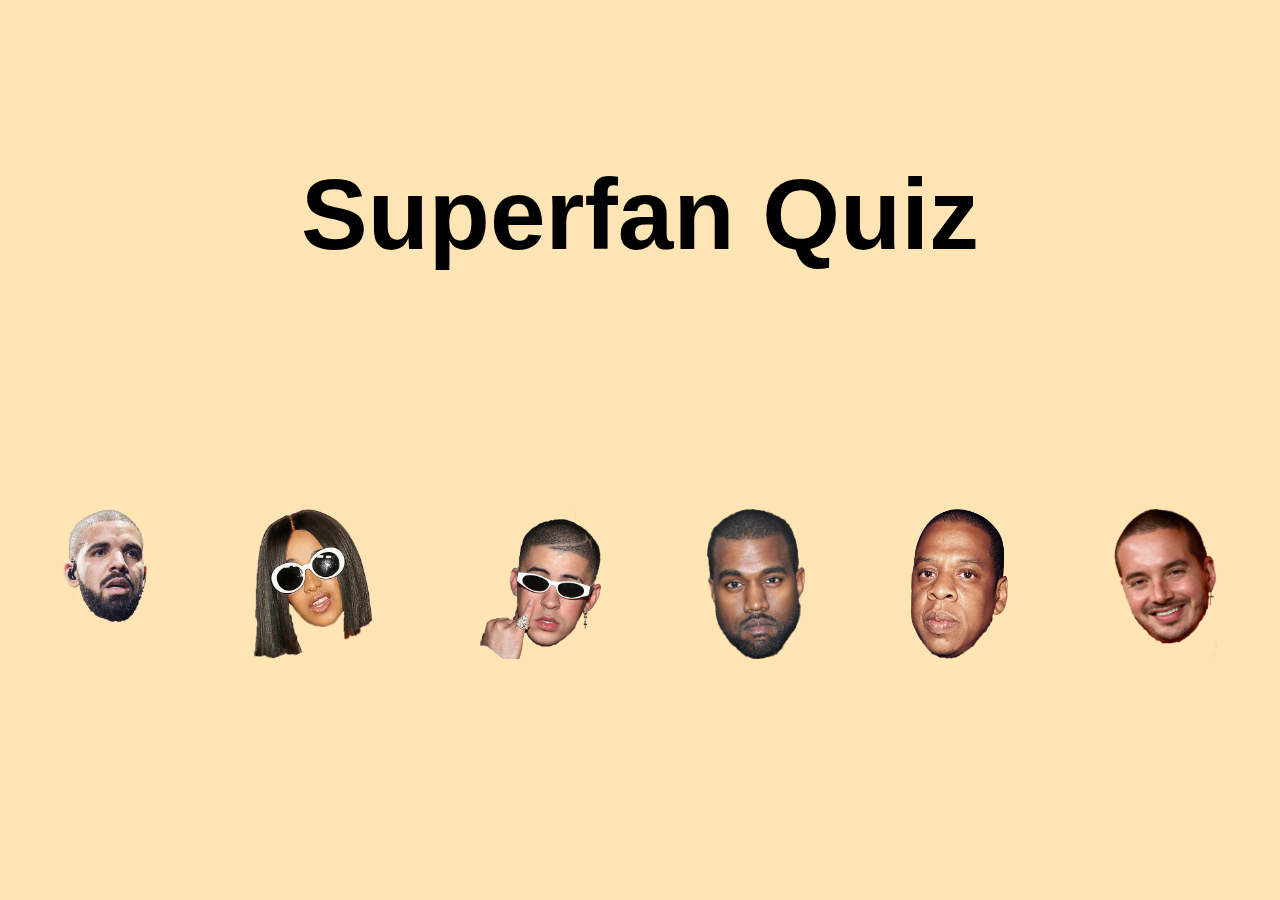
<file: index.html>
<!doctype html>
<html lang="en">
  <head>
    <title>Superfan Quiz</title>
    <meta charset="utf-8">
    <meta name="viewport" content="width=device-width, initial-scale=1, shrink-to-fit=no">
    <link rel="icon" href="images/favicon.ico">
    <link rel="stylesheet" href="src/style.css">
  </head>
  <body class="home-page">
    <script src="src/artist.js"></script>
    <script src="src/questions.js"></script>
    <script src="src/main.js"></script>
  </body>
</html>
</file>
<file: src/style.css>
/* ---- reset ---- */

html {
    box-sizing: border-box;
}

*, *:before, *:after {
    box-sizing: inherit; 
}
  
body {
    margin: 0 10px;
    padding: 0;
    font-family:  'Helvetica Neue', -apple-system, BlinkMacSystemFont, 'Segoe UI', Roboto, Oxygen, Ubuntu, Cantarell, 'Open Sans', sans-serif;
}

.home-page {
    background-color: rgb(255, 229, 180);
    display: flex;
    flex-wrap: wrap;
    height: 600px;
}

.home-title {
    display: block;
    width: 100%;
    margin: 0;
    margin: 90px 0 50px;
    text-align: center;
    font-size: 50px;
}
.artist-buttons {
    display: flex;
    width: 100%;
    margin: 120px 0;
    justify-content: space-around;
}
.artist-buttons h1{
    background-color: #fff;
    font-size: 40px;
    width: 150px;
    text-align: center;
    margin: auto;
    box-shadow: 0 10px 10px rgba(0,0,0,0.15);
    padding: 5px;
}

.hide {
    display: none;
}

.game-screen {
    background-color: rgb(255, 232, 236); 
}

.game-screen-kanye {
    background-color: rgb(252, 198, 136); 
}
.game-screen-drake {
    background-color: rgb(196, 187, 248); 
}
.game-screen-jayz {
    background-color: rgb(189, 186, 186); 
}
.game-screen-badbunny {
    background-color: rgb(250, 203, 211); 
}
.game-screen-jbalvin {
    background-color: rgb(255, 195, 195); 
}
.game-screen-cardi {
    background-color: rgb(207, 252, 206); 
}
  
.question-box {
    font-size: 20px;
    display: block;
    width: 40%;
    margin: auto;
    margin-top: 70px;
    text-align: center;
    height: 270px;
}
  
.answer-boxes {
    font-size: 20px;
    margin: 40px 50px 0;
    display: flex;
    flex-wrap: wrap;
    justify-content: space-around;
    text-align: center;
}
  
.paper {
    background: #fff;
    box-shadow: /* The top layer shadow */
                0 1px 1px rgba(0,0,0,0.15),
                /* The second layer */
                0 10px 0 -5px #eee,
                /* The second layer shadow */
                0 10px 1px -4px rgba(0,0,0,0.15),
                /* The third layer */
                0 20px 0 -10px #eee,
                /* The third layer shadow */
                0 20px 1px -9px rgba(0,0,0,0.15);
                /* Padding for demo purposes */
    padding: 20px;
    margin-bottom: 100px;
}
  
.answer-a-box {
    background: #fff;
    box-shadow: 0 10px 10px rgba(0,0,0,0.15);
    padding: 5px;
    width: 250px;
}
  
.answer-b-box {
    background: #fff;
    box-shadow: 0 10px 10px rgba(0,0,0,0.15);
    padding: 5px;
    width: 250px;
}
  
.answer-c-box {
    background: #fff;
    box-shadow: 0 10px 10px rgba(0,0,0,0.15);
    padding: 5px;
    width: 250px;
}

.replay-page {
    margin:0 20px ;
    padding: 0;
    background: rgb(226, 255, 224);
}
  
.game-info {
    margin-top: 100px;
    display: flex;
    flex-wrap: wrap;
    justify-content: center;
}

.replay-buttons {
    display: flex;
    justify-content: space-around;
    text-align: center;
    width: 70%;
    margin: auto;
    margin-top: 50px;
} 

.score h1{
    width: 100%;
    text-align: center;
    font-size: 50px;
    margin: 0;
    color: rgb(80, 80, 80);
}

.fan-grade {
    font-size: 40px;
    width: 100%;
    text-align: center;
    color: rgb(80, 80, 80);
}

.try-again {
    padding: 5px;
    width: 150px;
    background: #fff;
    box-shadow: 0 5px 5px rgba(0,0,0,0.15);
    color: rgb(73, 73, 73);
}

.home {
    padding: 5px;
    width: 150px;
    background: #fff;
    box-shadow: 0 5px 5px rgba(0,0,0,0.15);
    color: rgb(73, 73, 73);
}

.artist-buttons img {
    height: 150px;
    -webkit-transition: -webkit-transform .5s ease-in-out;
    transition: transform .5s ease-in-out;
}

img:hover {
    animation: shake 1s cubic-bezier(.46,.17,.29,.77) both;
    transform: translate3d(0, 0, 0);
    
    backface-visibility: hidden;
    perspective: 1000px;
}

@keyframes shake {
  10%, 90% {
    transform: translate3d(-4px, 0, 0);
  }
  
  20%, 80% {
    transform: translate3d(4px, 0, 0);
  }

  30%, 50%, 70% {
    transform: translate3d(-4px, 0, 0);
  }

  40%, 60% {
    transform: translate3d(4px, 0, 0);
  }
}
.zoom {
    transition: transform .2s; /* Animation */
}

.zoom:hover {
    transform: scale(1.2); /* (150% zoom - Note: if the zoom is too large, it will go outside of the viewport) */
}

.score {
    display: flex;
    justify-content: flex-end;
    margin: 0;
    padding: 0;
    margin-right: 30px;
    font-size: 50px;
    opacity: 0.4;
}

.game-score {
    margin: 0;
    padding: 0;
    margin-right: 30px;
    margin-top: 30px;
}

img.gif {
    height: 250px;
    display: block;
    margin: auto;
    animation: none;
}
</file>
